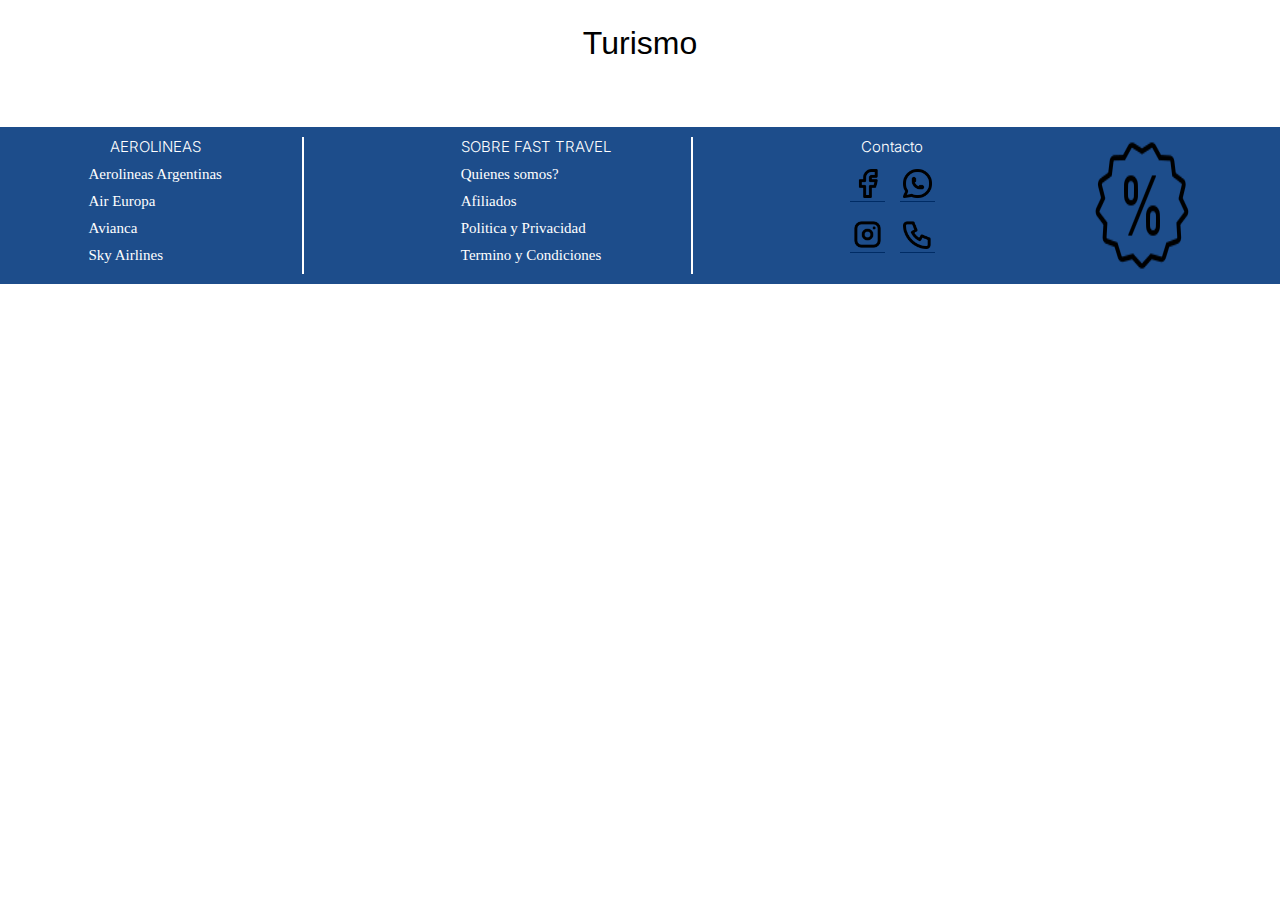
<file: index.html>
<!DOCTYPE html>
<html lang="es">
<head>
    <meta charset="UTF-8">
    <meta name="viewport" content="width=device-width, initial-scale=1.0">
    <link rel="preconnect" href="https://fonts.googleapis.com">
<link rel="preconnect" href="https://fonts.gstatic.com" crossorigin>
<link href="https://fonts.googleapis.com/css2?family=Inter:wght@300&display=swap" rel="stylesheet">
    <link rel="stylesheet" href="style.css">
    <title>Turismo</title>
</head>
<body>
    <h1>Turismo</h1>

    <footer>
        <div class="footer-div">
            <ul class="footer-ul">
                <h2 class="footer-h2">AEROLINEAS</h2>
                <li>Aerolineas Argentinas</li>
                <li>Air Europa</li>
                <li>Avianca</li>
                <li>Sky Airlines</li>
            </ul>
            <ul class="footer-ul">
                <h2 class="footer-h2">SOBRE FAST TRAVEL</h2>
                <li>Quienes somos?</li>
                <li>Afiliados</li>
                <li>Politica y Privacidad</li>
                <li>Termino y Condiciones</li>
            </ul>
            <ul>
                <h2 class="footer-h2">Contacto</h2>
                <div class="footer-img">
                    <img class="footer-svg" src="./img/brand-facebook.png" alt="Facebook">
                    <img class="footer-svg" src="./img/brand-whatsapp.png" alt="Whatsapp">
                    <img class="footer-svg" src="./img/brand-instagram.png" alt="Instagram">
                    <img class="footer-svg" src="./img/phone.png" alt="Phone">
                </div>
            </ul>
            <img class="logo" src="./img/icons8-oferta-100.png" alt="Logo">


        </div>
    </footer>

</body>
</html>
</file>
<file: style.css>
*{
    padding: 0;
    margin: 0;
    box-sizing: border-box;
}



ul li {
    list-style: none;
}

header{
    background-color: #1D4D8B;
}

h1{
    text-align: center;
    font-family: 'Poppins', sans-serif;
    padding-top: 25px;
    padding-bottom: 25px;
    font-weight: 300;
}

form{
    display: grid;
    grid-template-columns: repeat(4, 1fr);
    justify-content: center;
    row-gap: 30px;
}

input{
    width: 250px;
    height: 30px;
    background-color: #1D4D8B;
    border-radius: 6px;
    border: none;
}

label{
    font-family: 'Inter', sans-serif;
}

.submit{
    width: 120px;
    border-radius: 25px;
    height: 35px;
    border: none;
    background-color: #1D4D8B;
    color: white;
    margin-top: 35px;
    margin-bottom: 35px;
    font-family: 'Inter', sans-serif;
}


.submit-center{
    display: flex;
    justify-content: center;
}


footer{
    background-color: #1D4D8B;
    margin-top: 40px;
}

.footer-div{
    display: flex;
    justify-content: space-around;
    padding: 10px;
}

.footer-h2{
    font-family: 'Inter', sans-serif;
    color: white;
    font-size: 15px;
    padding-bottom: 10px;
    font-weight: 300;
    text-align: center;
}

.footer-ul{
    padding-right: 80px;
    border-right: 2px solid white;
}

.footer-h2 li{
    font-family: 'Inter', sans-serif;
}

.footer-img{
    display: grid;
    grid-template-columns: repeat(2, 1fr);
    row-gap: 15px;
    column-gap: 15px;
}

li{
    color: white;
    font-size: 15px;
    padding-bottom: 10px;
    cursor: pointer;
}

.footer-svg{
    width: 35px;
    border-bottom: solid 1px #002C65;
    cursor: pointer;
}

.img-cataratas{
    width: 1263px;
    height: 500px;
    display: block;
    margin: auto;
}


.vuelo{
    position: absolute;
    bottom: 0;
    background-color: white;
    border: 1px solid black;
    max-width: min-content;
    transform: translate(225px,-125px);
    padding: 25px;
}

.vuelo-input{
    display: grid;
    grid-template-columns: repeat(4,1fr);
    gap: 30px;
}

.vuelo-button{
    width: 100px;
    height: 30px;
}

.border{
    position: absolute;
    bottom: 0;
    display: flex;
    flex-direction: column;
    gap: 30px;
    place-items: center;
    right: 0;
    left: 0;
    transform: translateY(-90px);
    border: 1px solid transparent;
    background-color: #ffffff78;
}

.cards{
    display: flex;
    padding-top: 50px;
    justify-content: space-around;
}

.card{
    border: 1px solid none;
    border-radius: 15px;
    height: 315px;
    display: flex;
    flex-direction: column;
    background-color: #1D4D8B;
}

.card-img{
    border-top-right-radius: 15px;
    border-top-left-radius: 15px;
}

.card-tit{
    font-family: 'Inter', sans-serif;
    font-size: 1.3rem;
    font-weight: 200;
    display: flex;
    justify-content: center;
    padding-bottom: 15px;
    padding-top: 10px;
    color: white;
}

.card-price{
    font-family: 'Inter', sans-serif;
    display: flex;
    justify-content: flex-start;
    padding-left: 15px;
    color: white;
}

.oferta{
    display: flex;
    justify-content: space-around;
}

.img-des{
    width: 225px;
    height: 200px;
    border-radius:25px ;
}

.destino{
    display: flex;
    justify-content: space-around;
}

.tit-des{
    color: #1D4D8B;
    font-family: 'Inter', sans-serif;
}

.des-inf{
    position: relative;
    bottom: 60px;
    left: 10px;
}

.des-tit{
    font-size: 10px;
    color: white;
    letter-spacing: 0.5px;
    font-family: 'Inter', sans-serif;
}

.des-price{
    color: #05E744;
    font-size: 20px;
}

.p-pre{
    color: black;
}

.dudas{
    display: flex;
    flex-direction: column;
    align-items: center;
}

.ayuda{
    padding-bottom: 10px;
}

.cont{
    padding-bottom: 15px;
}

.preguntas{
    display: grid;
    grid-template-columns: repeat(2, 1fr);
    justify-items: center;
    gap: 25px;
}

.p-pre{
    background-color: #B0D1FD;
    padding-top: 10px;
    display: flex;
    place-items: center;
    padding-left: 10px;
    padding-right: 10px;
}
</file>
